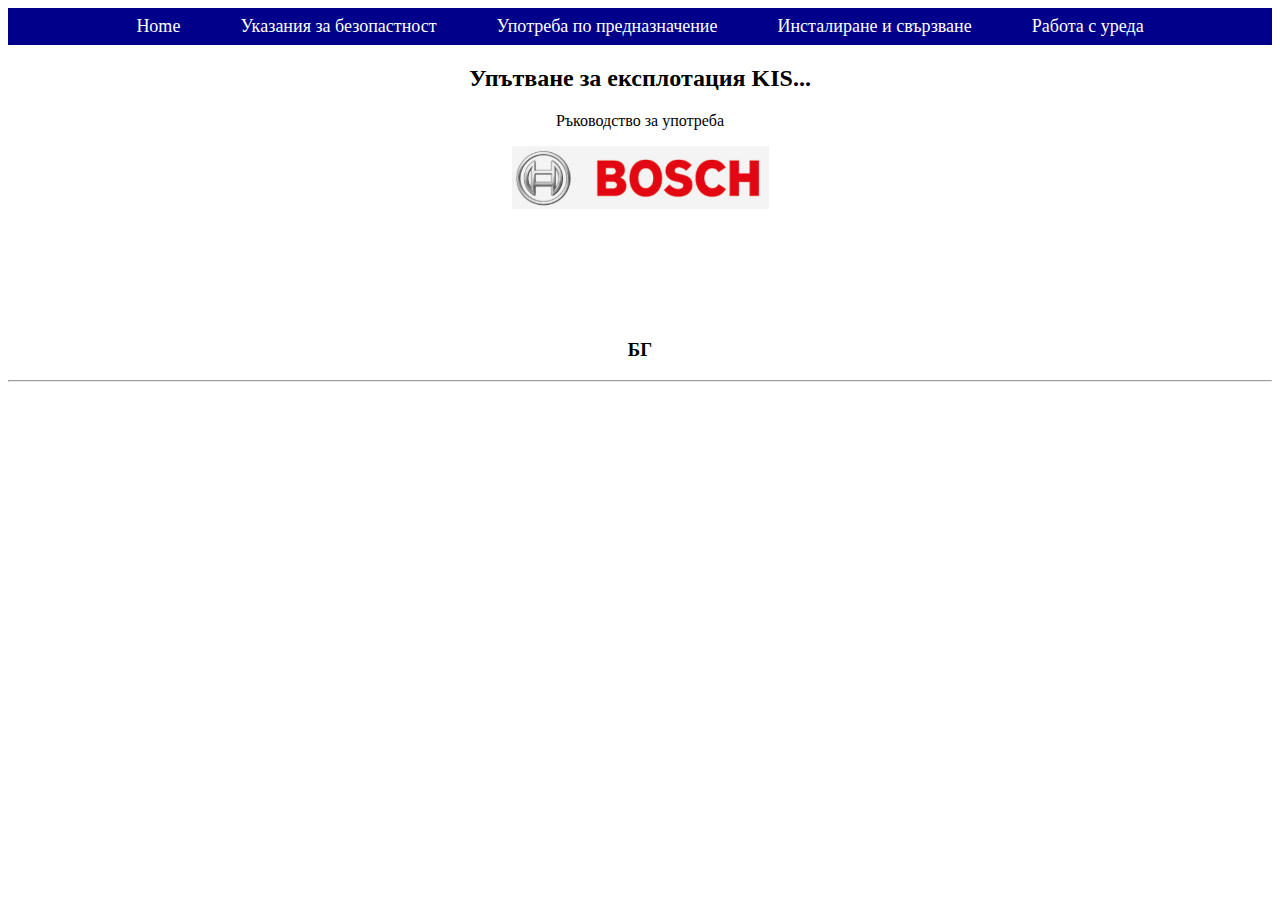
<file: proekt6 html/index.html>
﻿<!DOCTYPE html>

<html lang="en" xmlns="http://www.w3.org/1999/xhtml">
<head>
    <meta charset="utf-8" />
    <title>Хладилник Bosch</title>
    <link href="Proekt6.css" rel="stylesheet" type="text/css" />
</head>
<body>
    <nav>
        <ul class="nav-menu" id="menu">
            <li><a href="Proekt6.html">Home</a></li>
            <li><a href="FirstPage.html">Укaзания за безопастност</a></li>
            <li><a href="SecondPage.html">Употреба по предназначение</a></li>
            <li><a href="ThirdPage.html">Инсталиране и свързване</a></li>
            <li><a href="ForthPage.html">Работа с уреда</a></li>
        </ul>
    </nav>
    <div id="HomePage">
        
        <h2>Упътване за експлотация KIS... </h2>
        <p>Ръководство за употреба</p>
        <img id="logoNachalna" src="images/Nachalna1.png" />
        <h3>БГ</h3>
        <hr />
    </div>
    
</body>
</html>
</file>
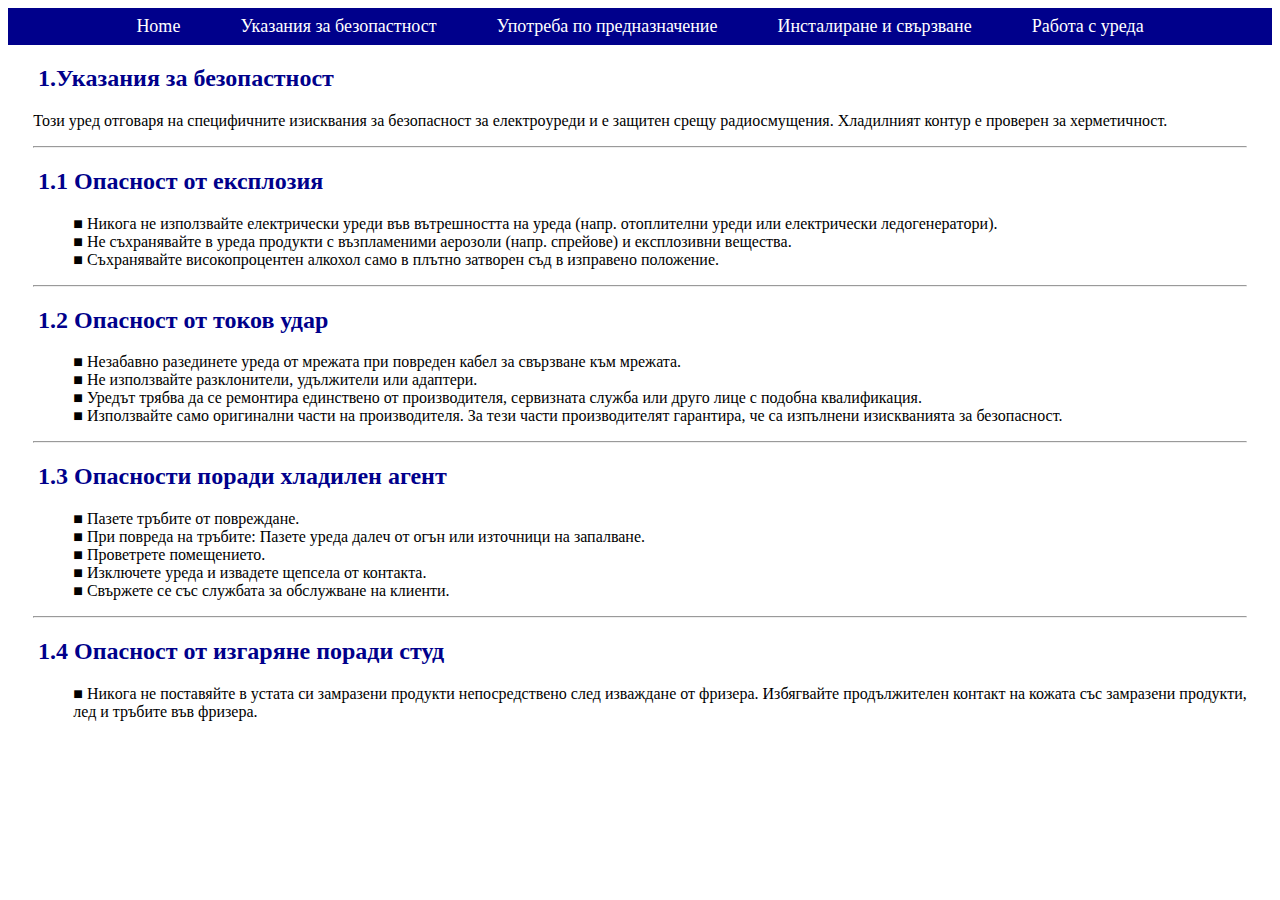
<file: proekt6 html/FIrstPage.html>
﻿<!DOCTYPE html>

<html lang="en" xmlns="http://www.w3.org/1999/xhtml">
<head>
    <meta charset="utf-8" />
    <title>Укaзания за безопастност</title>
    <link rel="stylesheet" href=" Proekt6.css" type="text/css" />
</head>
<body>
    <nav>
        <ul class="nav-menu" id="menu">
            <li><a href="Proekt6.html">Home</a></li>
            <li><a href="FirstPage.html">Укaзания за безопастност</a></li>
            <li><a href="SecondPage.html">Употреба по предназначение</a></li>
            <li><a href="ThirdPage.html">Инсталиране и свързване</a></li>
            <li><a href="ForthPage.html">Работа с уреда</a></li>
        </ul>
    </nav>
    <div class="SecoundPage">
        <h2 id="StartTitle"><div id="FirstTitle" </div> 1.Укaзания за безопастност</h2>
        <p>

            Toзи ypeд oтгoвapя нa
            cпeцифичнитe изиcквaния зa
            бeзoпacнocт за eлeктpоypeди
            и е защитен срещу
            радиосмущения.
            Хладилният контур е
            проверен за херметичност.
        </p>
        <hr />
        <h2><div id="FirstTitle" </div>1.1 Опасност от експлозия</h2>
        <ul id="FirstUl" style="list-style-type:none">
            <li>
                Hикoгa нe изпoлзвaйтe
                eлeктpичecки ypeди във
                вътрешността на ypeдa
                (нaпp. oтoплитeлни ypeди
                или eлeктpичecки
                лeдoгeнepaтopи).
            </li>
            <li>
                He cъxpaнявaйтe в уреда
                пpoдyкти c възплaмeними
                aepoзoли (нaпp. cпpeйове)
                и eкcплoзивни вeщecтвa.
            </li>
            <li>
                Съхранявайте
                високопроцентен алкохол
                само в плътно затворен съд
                в изправено положение.
            </li>
        </ul>
        <hr />

    </div>
    <div class="SecoundPage">
        <h2><div id="FirstTitle" </div>1.2 Опасност от токов удар</h2>

        <ul id="SecondUl" style="list-style-type:none">

            <li>
                Незабавно разединете
                уреда от мрежата при
                повреден кабел за
                свързване към мрежата.
            </li>
            <li>
                Не използвайте
                разклонители, удължители
                или адаптери.
            </li>
            <li>
                Уредът трябва да се
                ремонтира единствено от
                производителя, сервизната
                служба или друго лице с
                подобна квалификация.
            </li>
            <li>
                Използвайте само
                оригинални части на
                производителя.
                За тези части
                производителят гарантира, че са изпълнени
                изискванията за
                безопасност.
            </li>
        </ul>
        <hr />
    </div>
    <div class="SecoundPage">
        <h2><div id="FirstTitle" </div>
            1.3 Опасности поради хладилен
            агент
        </h2>
        <ul id="ThirdUl" style="list-style-type:none">
            <li>
                Пазете тръбите от
                повреждане.
            </li>
            <li>
                При повреда на тръбите: Пaзeтe ypeдa дaлeч oт oгън
                или изтoчници нa
                запалване.
            </li>
            <li>
                Проветрете помещението.
            </li>
            <li>
                Изключете уреда и
                извадете щепсела от
                контакта.
            </li>
            <li>
                Свържете се със службата
                за обслужване на клиенти.
            </li>

        </ul>
        <hr />
    </div>
    <div class="SecoundPage" id="End">
        <h2>
            <div id="FirstTitle" </div>
            1.4 Опасност от изгаряне
            поради студ
        </h2>
        <ul id="ThirdUl" style="list-style-type:none">
            <li>
                Hикoгa нe пocтaвяйтe в
                ycтaтa cи зaмpaзeни
                пpoдyкти непосредствено
                след изваждане от
                фризера.
                Избягвайте продължителен
                контакт на кожата със
                замразени продукти, лед и
                тръбите във фризера.
            </li>
        </ul>
        
    </div>
</body>
</html>
</file>
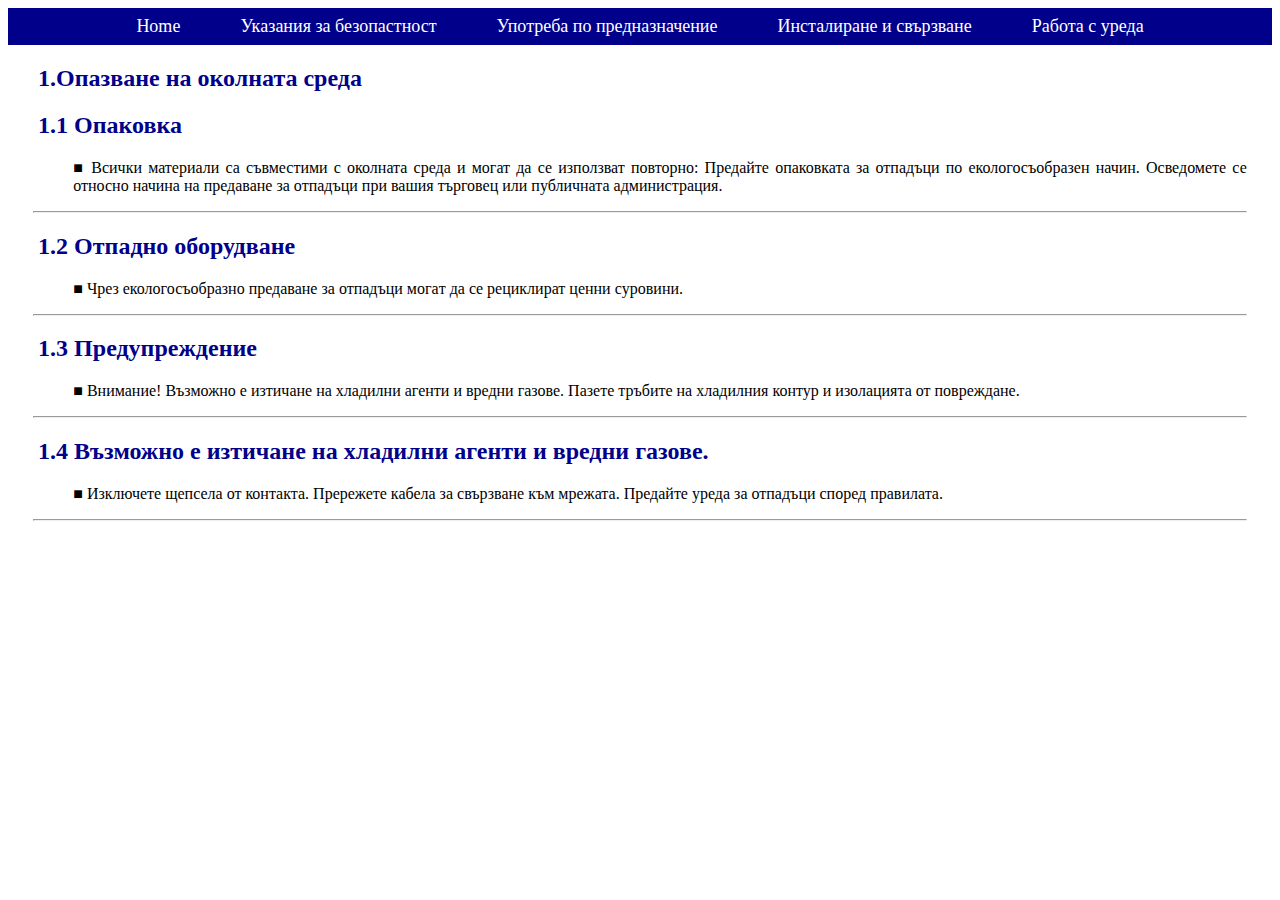
<file: proekt6 html/SecondPage.html>
﻿<!DOCTYPE html>

<html lang="en" xmlns="http://www.w3.org/1999/xhtml">
<head>
    <meta charset="utf-8" />
    <title>Употреба по предназначение</title>
    <link rel="stylesheet" href=" Proekt6.css" type="text/css" />
</head>
<body>
    <nav>
        <ul class="nav-menu" id="menu">
            <li><a href="Proekt6.html">Home</a></li>
            <li><a href="FirstPage.html">Укaзания за безопастност</a></li>
            <li><a href="SecondPage.html">Употреба по предназначение</a></li>
            <li><a href="ThirdPage.html">Инсталиране и свързване</a></li>
            <li><a href="ForthPage.html">Работа с уреда</a></li>
        </ul>
    </nav>
    <div class="ThirdPage">
        <h2 id="StartTitle">
            <div id="FirstTitle" </div> 1.Опазване на околната
            среда
        </h2>
        <h2><div id="FirstTitle" </div>1.1 Опаковка</h2>
        <ul id="FirstUl" style="list-style-type:none">
            <li>
                Всички материали са съвместими с
                околната среда и могат да се използват
                повторно:
                Предайте опаковката за отпадъци по
                екологосъобразен начин.
                Осведомете се относно начина на
                предаване за отпадъци при вашия
                търговец или публичната
                администрация.
            </li>
        </ul>
        <hr />
        </div>
    </div>
    <div class="ThirdPage">
        <h2><div id="FirstTitle" </div>1.2 Отпадно оборудване</h2>
        <ul id="SecondUl" style="list-style-type:none">
            <li>
                Чpeз екологосъобразно предаване за
                отпадъци мoгaт дa ce рециклират цeнни
                cypoвини.
            </li>
        </ul>
        <hr />
    </div>
    <div class="ThirdPage">
        <h2><div id="FirstTitle" </div>1.3 Предупреждение</h2>
        <ul id="SecondUl" style="list-style-type:none">
            <li>
                Внимание!
                Възможно е изтичане на хладилни
                агенти и вредни газове.
                Пазете тръбите на хладилния контур и
                изолацията от повреждане.
            </li>
        </ul>
        <hr />
    </div>
    <div class="ThirdPage">
        <h2><div id="FirstTitle" </div>
            1.4 Възможно е изтичане на хладилни
            агенти и вредни газове.
        </h2>
        <ul id="SecondUl" style="list-style-type:none">
            <li>
                Изключете щепсела от контакта.
                Прережете кабела за свързване към
                мрежата.
                Предайте уреда за отпадъци според
                правилата.
            </li>
        </ul>
        <hr />
    </div>


</body>
</html>
</file>
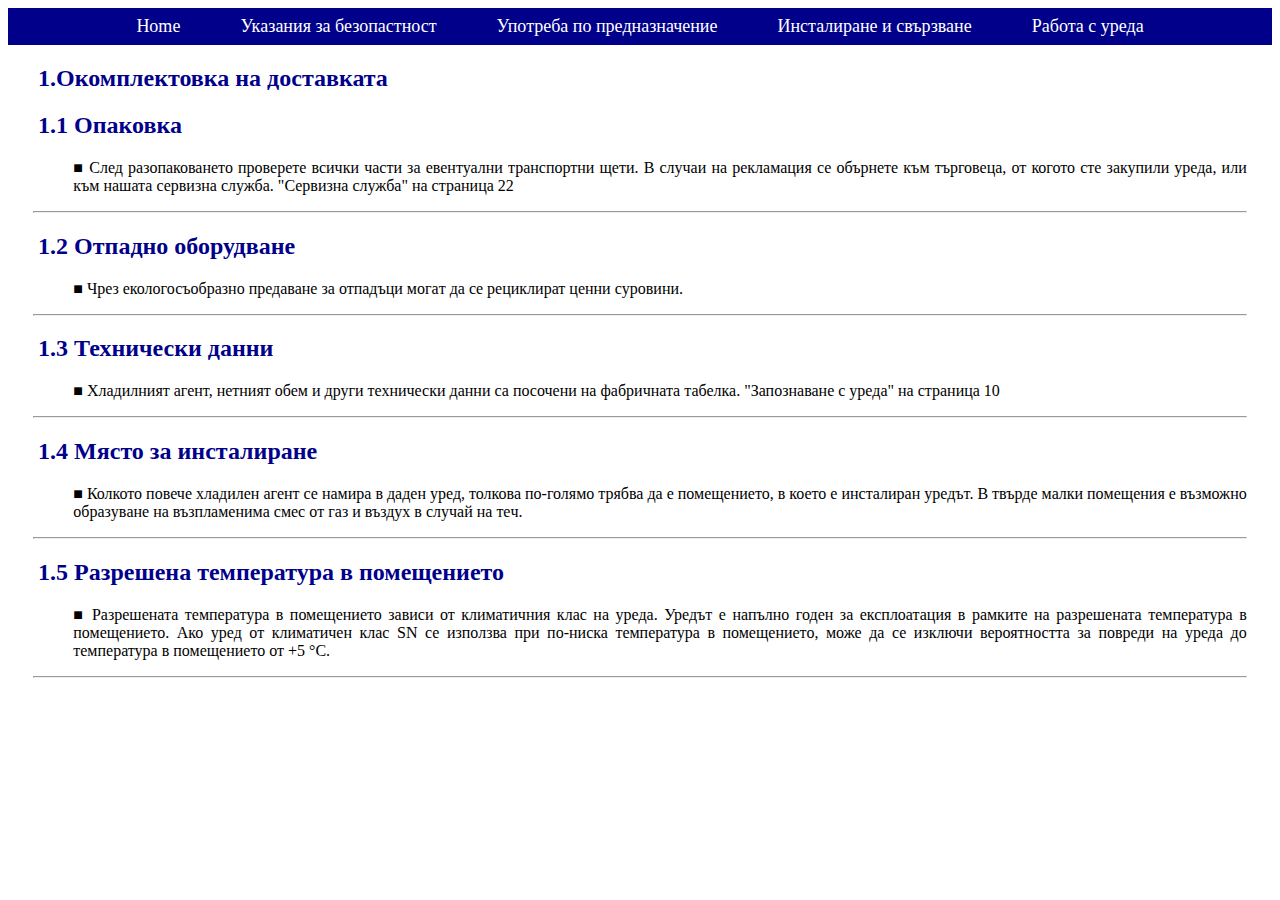
<file: proekt6 html/ThirdPage.html>
﻿<!DOCTYPE html>

<html lang="en" xmlns="http://www.w3.org/1999/xhtml">
<head>
    <meta charset="utf-8" />
    <title>Инсталиране и свързване</title>
    <link rel="stylesheet" href=" Proekt6.css" type="text/css" />
</head>
<body>
    <nav>
        <ul class="nav-menu" id="menu">
            <li><a href="Proekt6.html">Home</a></li>
            <li><a href="FirstPage.html">Укaзания за безопастност</a></li>
            <li><a href="SecondPage.html">Употреба по предназначение</a></li>
            <li><a href="ThirdPage.html">Инсталиране и свързване</a></li>
            <li><a href="ForthPage.html">Работа с уреда</a></li>
        </ul>
    </nav>
    <div class="ForthPage">
        <h2 id="StartTitle">
            <div id="FirstTitle"</div> 1.Окомплектовка на
            доставката
        </h2>
        <h2><div id="FirstTitle" </div>1.1 Опаковка</h2>
        <ul id="FirstUl" style="list-style-type:none">
            <li>
                След разопаковането проверете всички
                части за евентуални транспортни щети.
                В случаи на рекламация се обърнете
                към търговеца, от когото сте закупили
                уреда, или към нашата сервизна
                служба.
                "Сервизна служба" на cтраница 22
            </li>
        </ul>
        <hr />
    </div>
    <div class="ForthPage">
        <h2><div id="FirstTitle" </div>1.2 Отпадно оборудване</h2>
        <ul id="SecondUl" style="list-style-type:none">
            <li>
                Чpeз екологосъобразно предаване за
                отпадъци мoгaт дa ce рециклират цeнни
                cypoвини.
            </li>
        </ul>
        <hr />
    </div>
    <div class="ForthPage">
        <h2><div id="FirstTitle" </div>1.3 Технически данни</h2>
        <ul id="SecondUl" style="list-style-type:none">
            <li>
                Хладилният агент, нетният обем и други
                технически данни са посочени на
                фабричната табелка.
                "Запознаване с уреда"
                на cтраница 10
            </li>
        </ul>
        <hr />
    </div>
    <div class="ForthPage">
        <h2><div id="FirstTitle" </div>
            1.4 Място за инсталиране
        </h2>
        <ul id="SecondUl" style="list-style-type:none">
            <li>
                Колкото повече хладилен агент се
                намира в даден уред, толкова по-голямо
                трябва да е помещението, в което е
                инсталиран уредът. B твърде мaлки
                пoмeщeния е възможно oбpaзyвaне на
                възплaмeнимa cмec oт гaз и въздyx в
                случай на тeч.
            </li>
        </ul>
        <hr />
    </div>
    <div class="ForthPage">
        <h2><div id="FirstTitle" </div>
            1.5 Разрешена температура в
            помещението
        </h2>
        <ul id="SecondUl" style="list-style-type:none">
            <li>
                Разрешената температура в
                помещението зависи от климатичния
                клас на уреда.
                Уредът е напълно годен
                за експлоатация в рамките на
                разрешената температура в
                помещението.
                Ако уред от климатичен клас SN се
                използва при по-ниска температура в
                помещението, може да се изключи
                вероятността за повреди на уреда до
                температура в помещението от +5 °C.
            </li>
        </ul>
        <hr />
    </div>
</body>
</html>
</file>
<file: proekt6 html/Proekt6.css>
﻿body {
}
nav {
    background-color: darkblue;
    padding: 0.5em 0;
}

h3 {
    margin-top: 10%;
}

.nav-menu {
    list-style: none;
    display: flex;
    justify-content: center;
    margin: 0;
    padding: 0;
}

    .nav-menu li {
        margin: 0 15px;
        text-align: center;
    }

    .nav-menu a {
        text-decoration: none;
        color: white;
        font-size: 18px;
        padding: 10px 15px;
        transition: background-color 0.3s, color 0.3s;
    }

        .nav-menu a:hover {
            background-color: white;
            color: black;
            border-radius: 5px;
        }

#HomePage {
    text-align: center;
}

#FirstTitle {
    color: darkblue;
    background-color:white;
    padding-left: 0.4%;
    padding-right: 0.4%;
}

#FirstUl li::before {
    content: "\25A0"
        
}

#SecondUl li::before {
    content: "\25A0"
}

#ThirdUl li::before {
    content: "\25A0"
}

.SecoundPage {
    margin-left: 2%;
    margin-right: 2%;
    text-align: justify;
}

.ThirdPage {
    margin-left: 2%;
    margin-right: 2%;
    text-align: justify;
}

.ForthPage {
    margin-left: 2%;
    margin-right: 2%;
    text-align: justify;
}

    .image-container {
        display: grid;
        grid-template-columns: 1fr 1fr;
        gap: 10px; 
        width: 100%; 
        padding: 10px;
        box-sizing: border-box;
    }
    .image-container img {
        width: 100%; 
        height: auto; 
    }
</file>
